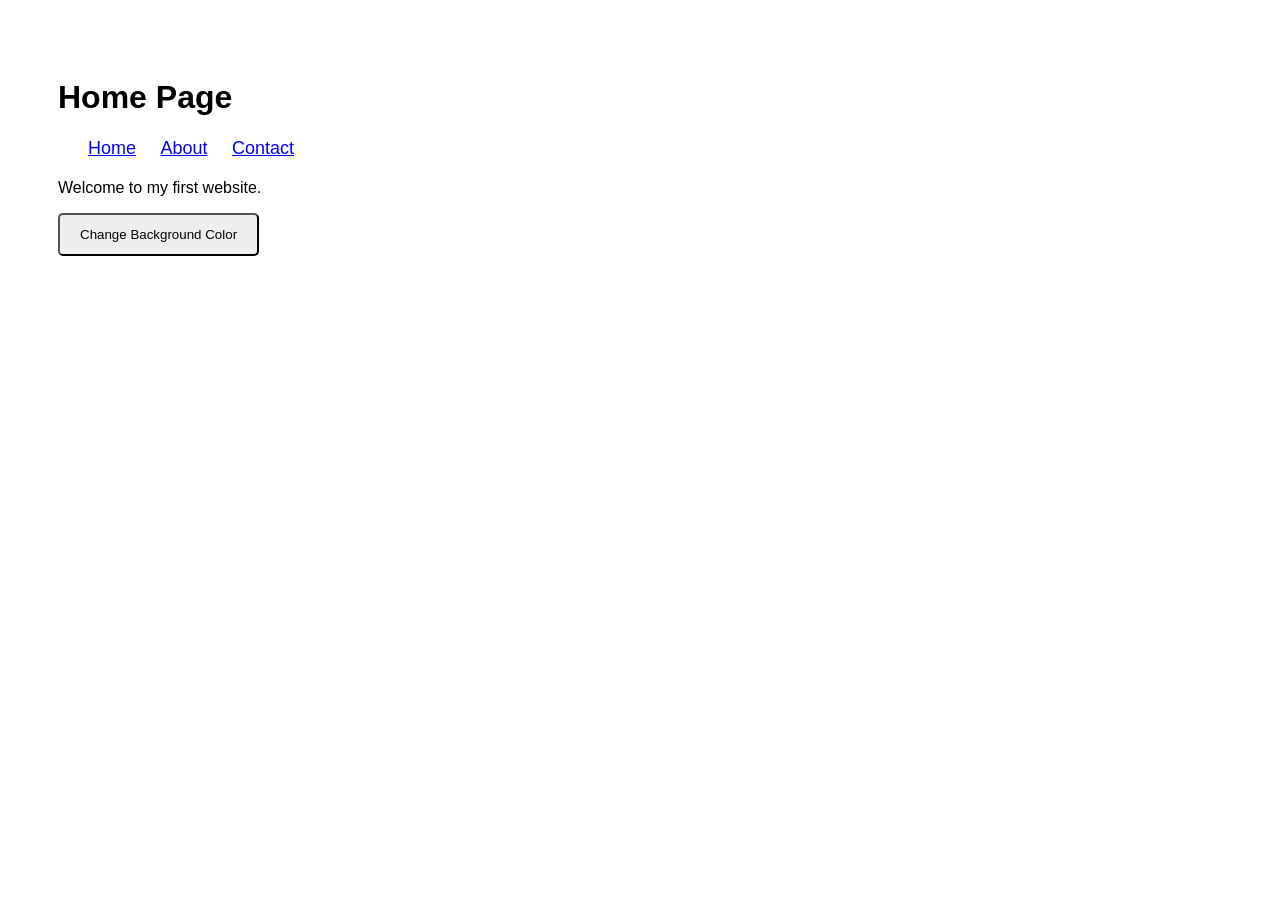
<file: index.html>
<!DOCTYPE html>
<html>
<head>
  <title>Home</title>
  <link rel="stylesheet" href="style.css">
</head>
<body>

  <h1>Home Page</h1>

  <nav>
    <a href="index.html">Home</a>
    <a href="about.html">About</a>
    <a href="contact.html">Contact</a>
  </nav>

  <p>Welcome to my first website.</p> 
  
  <button onclick="changeColor()">Change Background Color</button>

  <script src="script.js"></script>
</body>
</html>
</file>
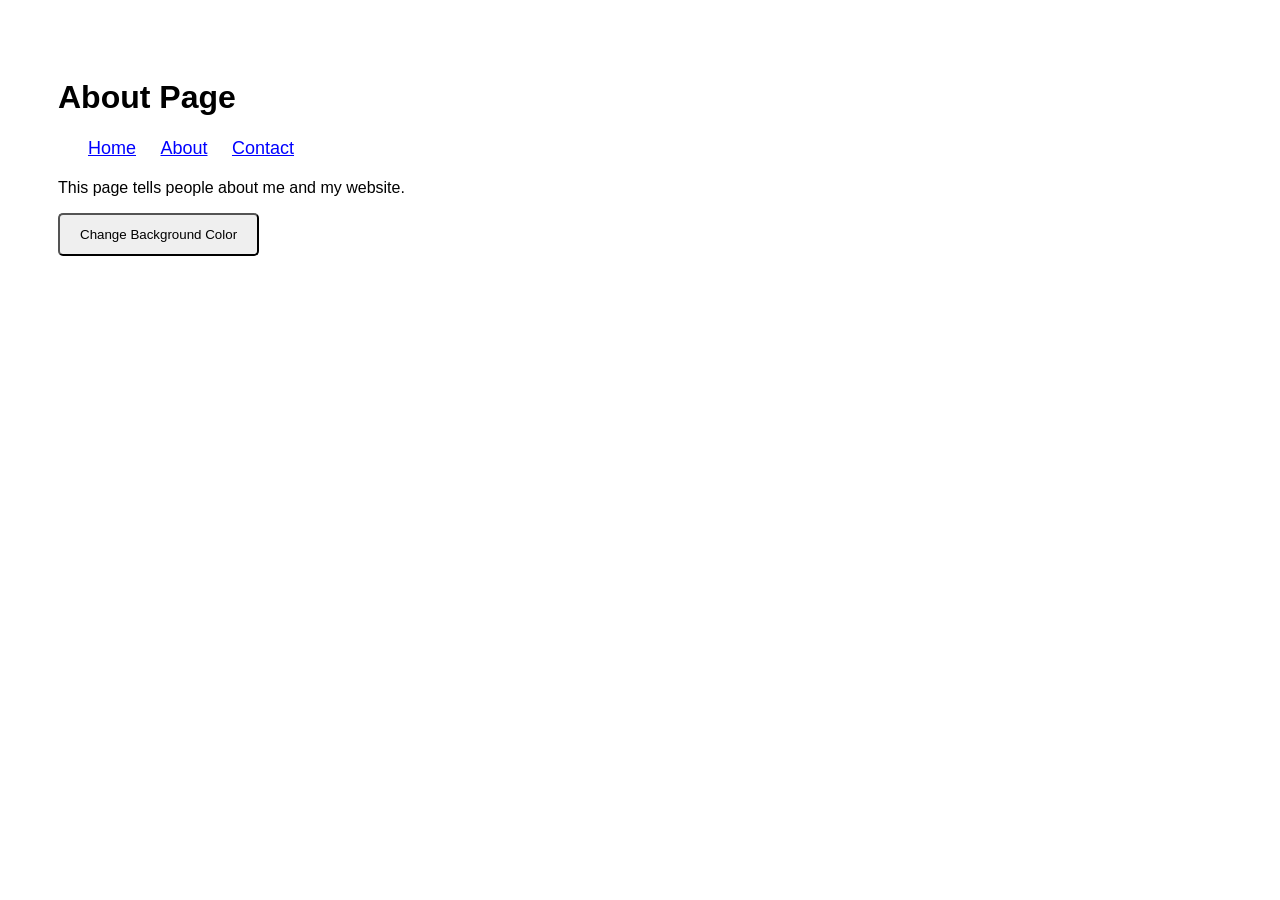
<file: about.html>
<!DOCTYPE html>
<html>
<head>
  <title>About</title>
  <link rel="stylesheet" href="style.css">
</head>
<body>

  <h1>About Page</h1>

  <nav>
    <a href="index.html">Home</a>
    <a href="about.html">About</a>
    <a href="contact.html">Contact</a>
  </nav>

  <p>This page tells people about me and my website.</p>

  <script src="script.js"></script>

  <button onclick="changeColor()">Change Background Color</button>
</body>
</html>
</file>
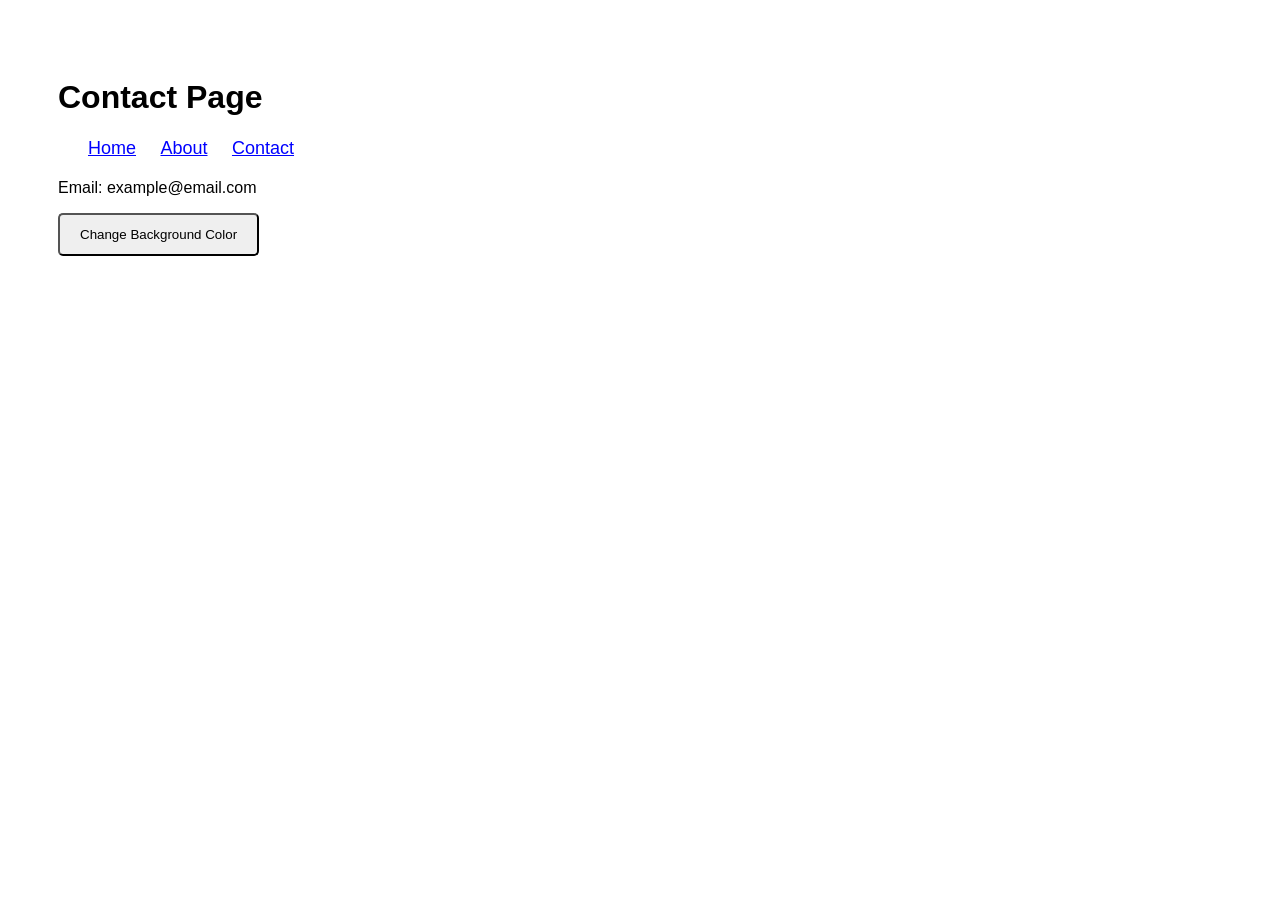
<file: contact.html>
<!DOCTYPE html>
<html>
<head>
  <title>Contact</title>
  <link rel="stylesheet" href="style.css">
</head>
<body>

  <h1>Contact Page</h1>

  <nav>
    <a href="index.html">Home</a>
    <a href="about.html">About</a>
    <a href="contact.html">Contact</a>
  </nav>

  <p>Email: example@email.com</p>

  <script src="script.js"></script>

  <button onclick="changeColor()">Change Background Color</button>
</body>
</html>
</file>
<file: style.css>
body {
  text-align: left;
  font-family: Arial, sans-serif;
  background-color: white;
  padding: 50px;
}

nav {
  margin: 20px;
}

nav a {
  margin: 10px;
  text-decoration: italic;
  color: blue;
  font-size: 18px;
}

button {
  border-radius: 5px;
  padding: 12px 20px;
  cursor: pointer;
}
</file>
